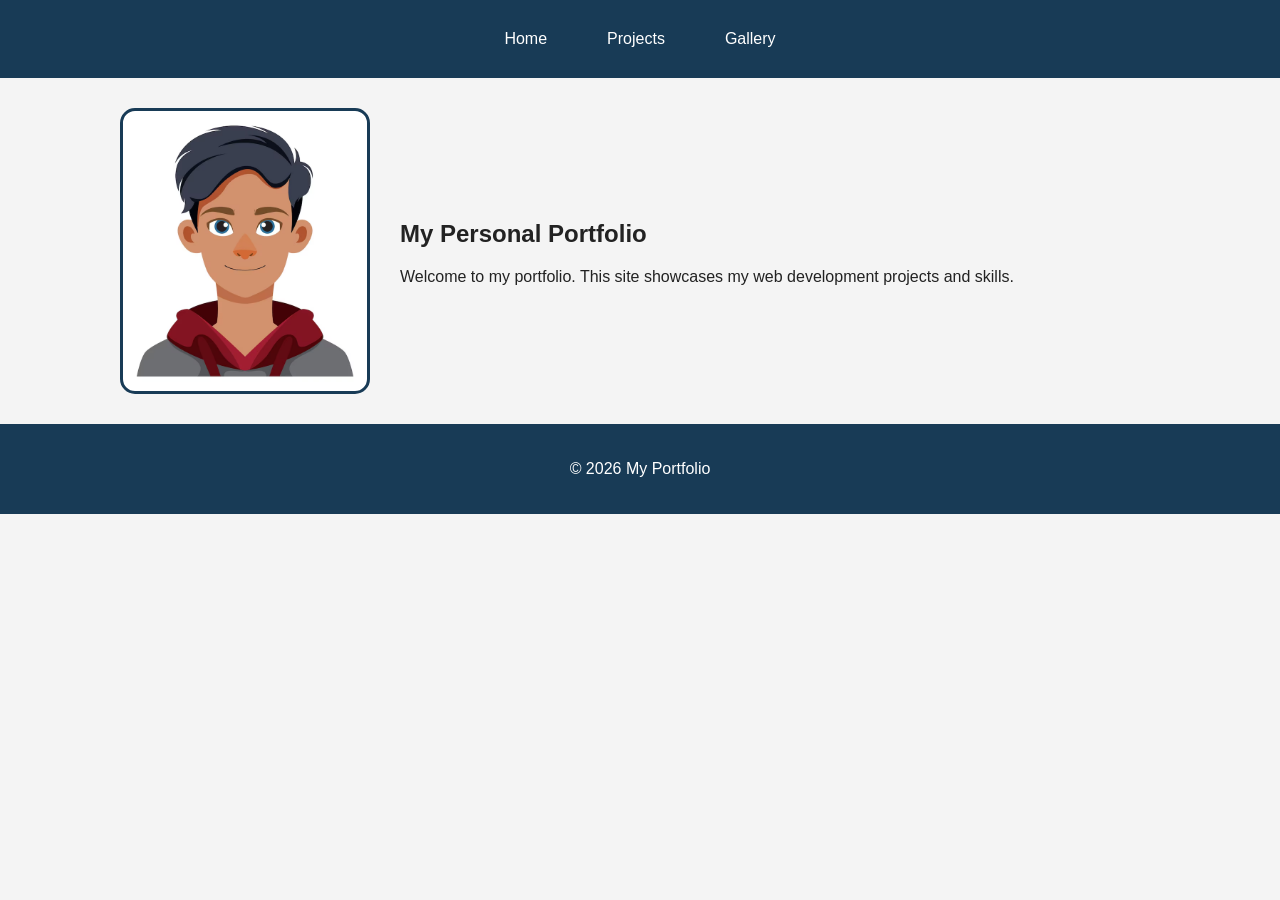
<file: index.html>
<!DOCTYPE html>
<html lang="en">
<head>
    <meta charset="UTF-8">
    <meta name="viewport" content="width=device-width, initial-scale=1.0">
    <title>My Portfolio</title>
    <link rel="stylesheet" href="style.css">
</head>
<body>

<a class="skip-link" href="#main-content">Skip to Main Content</a>

<header>
    <nav>
        <a href="index.html">Home</a>
        <a href="projects.html">Projects</a>
        <a href="gallery.html">Gallery</a>
    </nav>
</header>

<main id="main-content">
    <section class="hero">
        <img src="smiling-young-man-illustration_1308-174669.avif" alt="Profile photo">
        <div>
            <h1>My Personal Portfolio</h1>
            <p>Welcome to my portfolio. This site showcases my web development projects and skills.</p>
        </div>
    </section>
</main>

<footer>
    <p>&copy; 2026 My Portfolio</p>
</footer>

</body>
</html>
</file>
<file: style.css>
* {
    box-sizing: border-box;
}

body {
    margin: 0;
    font-family: Arial, sans-serif;
    background-color: #f4f4f4;
    color: #222;
}

.skip-link {
    position: absolute;
    left: -9999px;
    top: 10px;
    background: #000;
    color: #fff;
    padding: 10px;
    z-index: 100;
}

.skip-link:focus {
    left: 10px;
}

nav {
    display: flex;
    justify-content: center;
    gap: 30px;
    padding: 20px;
    background-color: #183b56;
}

nav a {
    color: white;
    text-decoration: none;
    padding: 10px 15px;
    border-radius: 5px;
}

nav a:hover,
nav a:focus {
    background-color: #2f80a8;
    transition: 0.3s;
}

main {
    max-width: 1100px;
    margin: auto;
    padding: 30px;
}

img {
    max-width: 100%;
    border: 3px solid #183b56;
    padding: 8px;
    border-radius: 15px;
    background-color: white;
}

.hero {
    display: flex;
    align-items: center;
    gap: 30px;
}

.hero img {
    width: 250px;
}

.grid {
    display: grid;
    grid-template-columns: repeat(2, 1fr);
    gap: 25px;
}

.grid article {
    padding: 20px;
    border: 2px solid #183b56;
    border-radius: 12px;
    background-color: white;
}

.gallery {
    display: flex;
    flex-wrap: wrap;
    justify-content: center;
    gap: 20px;
}

.gallery img {
    width: 30%;
}

.gallery img:nth-child(even) {
    border-radius: 50%;
}

footer {
    text-align: center;
    padding: 20px;
    background-color: #183b56;
    color: white;
}

@media (max-width: 700px) {
    .hero {
        flex-direction: column;
    }

    .grid {
        grid-template-columns: 1fr;
    }

    .gallery img {
        width: 45%;
    }
}
</file>
